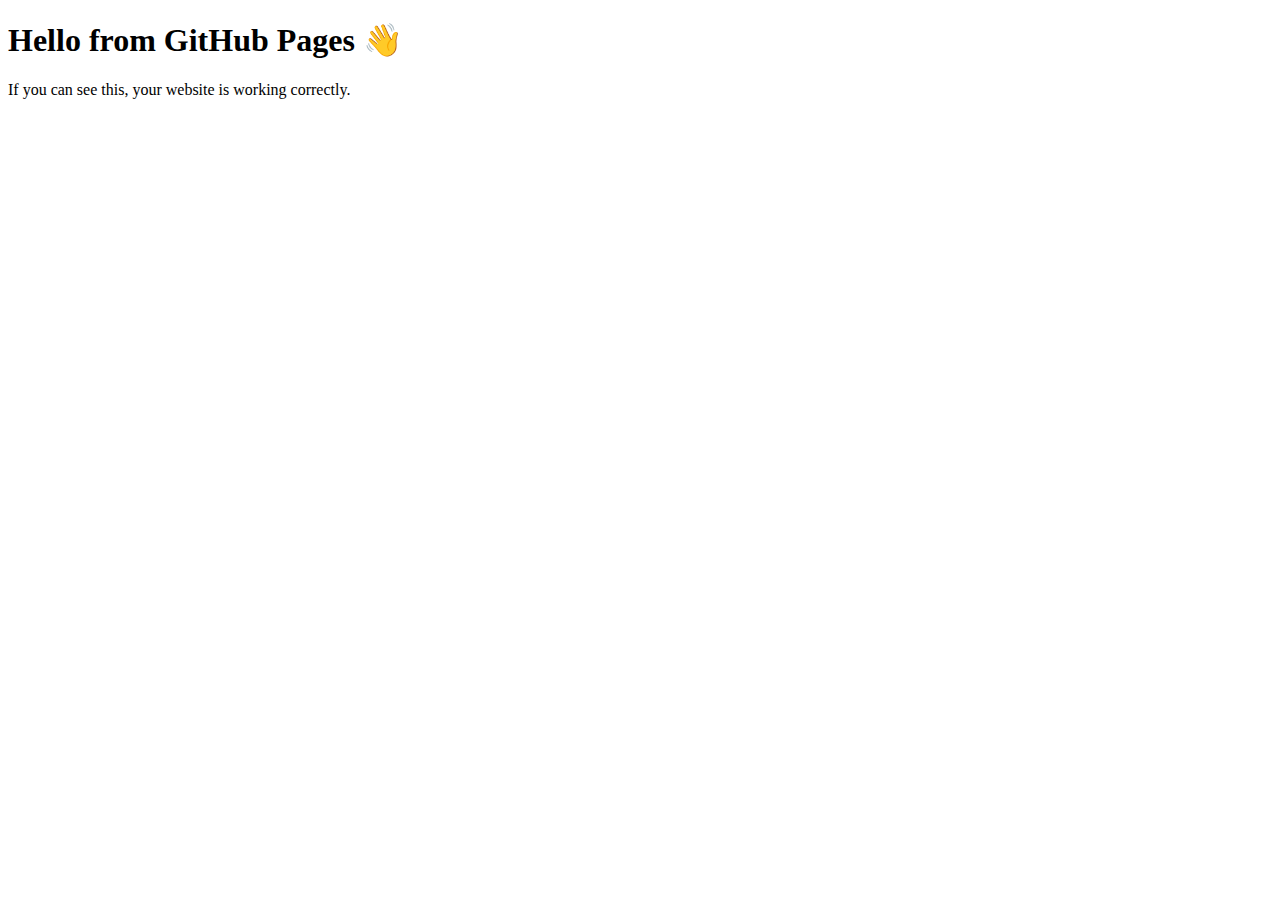
<file: Front-end/index.html>
<!DOCTYPE html>
<html lang="en">
<head>
    <meta charset="UTF-8">
    <meta name="viewport" content="width=device-width, initial-scale=1.0">
    <title>My GitHub Pages Site</title>
</head>
<body>
    <h1>Hello from GitHub Pages 👋</h1>
    <p>If you can see this, your website is working correctly.</p>
</body>
</html>
</file>
